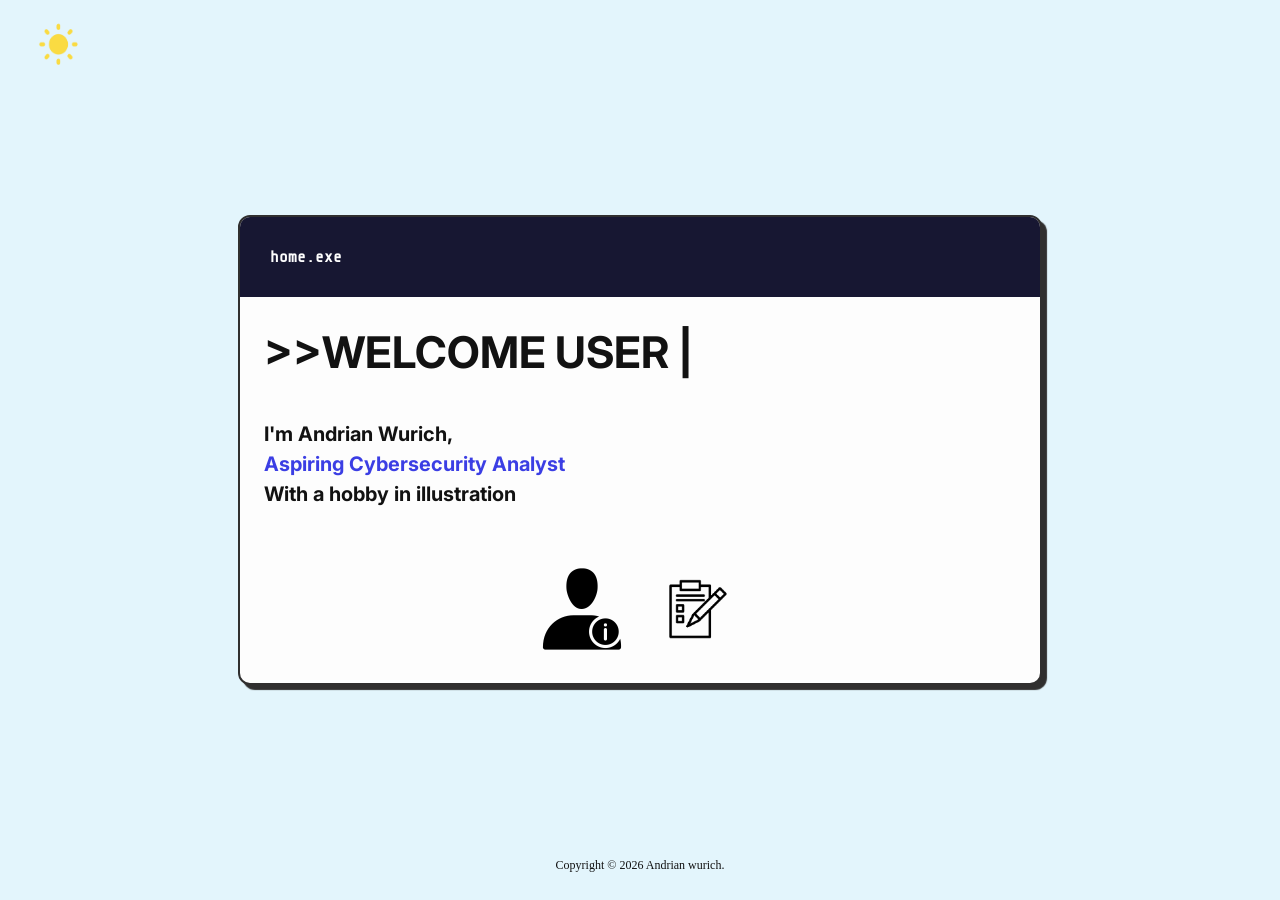
<file: index.html>
<!DOCTYPE html>
<html lang="en">
    <head>
        <meta charset="UTF-8">
        <meta name="viewport" content="width=device-width, initial-scale=1">
        <link rel="stylesheet" type="text/css" href="website/style.css">
        <link rel="preconnect" href="https://fonts.googleapis.com">
        <link href="https://fonts.googleapis.com/css2?family=Share+Tech+Mono&family=Inter:wght@300;400;500;600&family=Space+Grotesk:wght@400;600;700&display=swap" rel="stylesheet">
        <title>Cybersecurity-Portofolio</title>
    </head>
    
    <body>

        <div class="container">
            <button class="btn" id="theme-toggle"><img class="btn-theme" alt="Switch Themes"></button>
        </div>
        
        <div id="window">
            <div class="header">
                <h4>home.exe</h4>
            </div>
            <div class="text">
                <h1 class="welcome">>>WELCOME USER<span class="sharp-blink"> |</span></h1>
                <h4 class="info">I'm Andrian Wurich, <br>
                <span style="color: rgba(40, 43, 225, 0.911);">Aspiring Cybersecurity Analyst</span>
                <br> With a hobby in illustration</h4>
            </div>
            <div class="multbtn">
                <a class="multbtn-about" href="website/about.html" target="_self" ><img src="website/aboutbtn.png"  alt="About Me"></a>
                <button class="multbtn-about"><img src="website/projectbtn.png" alt="Projects"></button>
            </div>
        </div>
        <script src="website/script.js"></script>
    </body>
    <footer>
        <div id="footer">
            <p>Copyright &copy; 2026 Andrian wurich.</p>
        </div>
    </footer>    
</html>
</file>
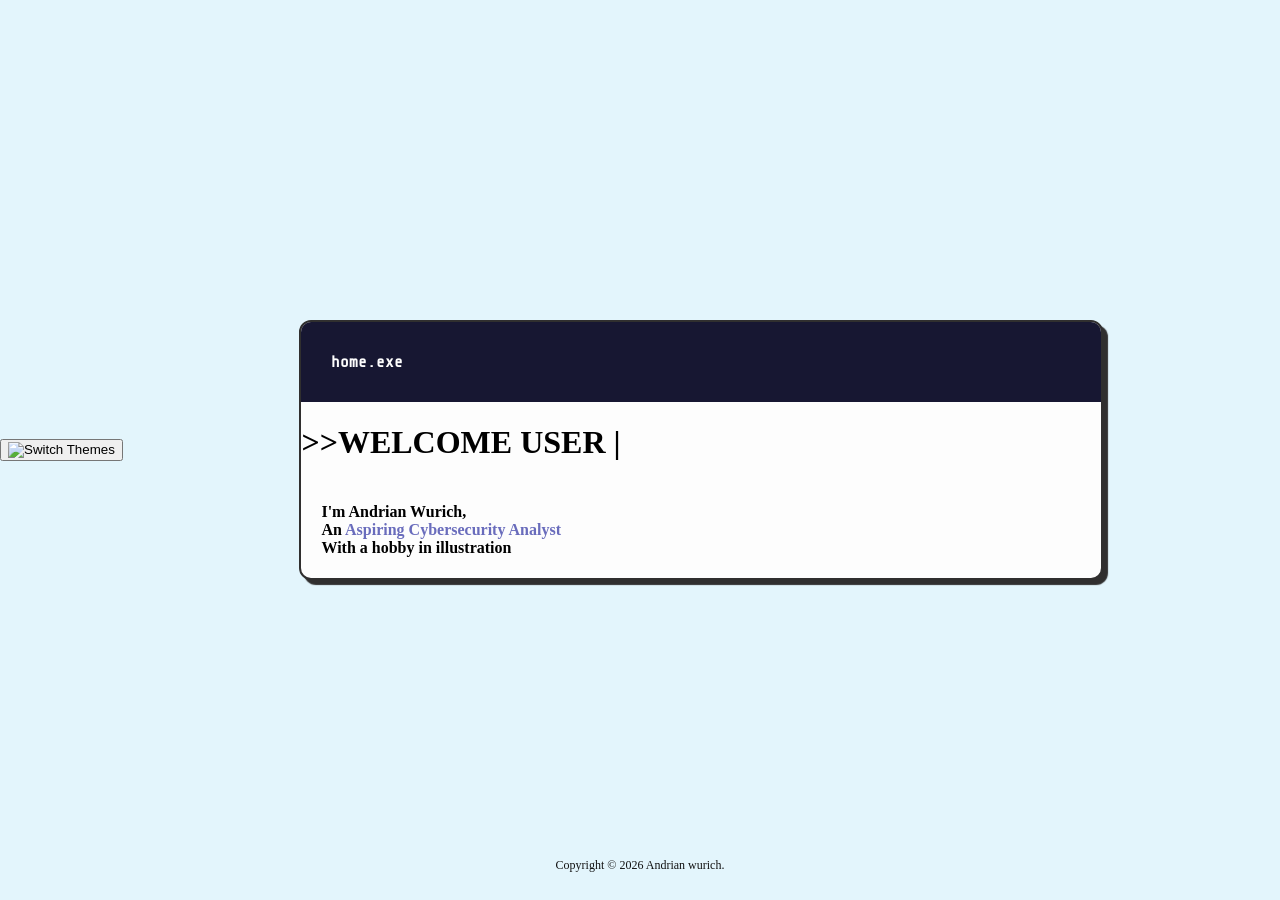
<file: website/index.html>
<!DOCTYPE html>
<html lang="en">
    <head>
        <meta charset="UTF-8">
        <meta name="viewport" content="width=device-width, initial-scale=1">
        <link rel="stylesheet" type="text/css" href="style.css">
        <link rel="preconnect" href="https://fonts.googleapis.com">
        <link href="https://fonts.googleapis.com/css2?family=Share+Tech+Mono&family=Inter:wght@300;400;500;600&family=Space+Grotesk:wght@400;600;700&display=swap" rel="stylesheet">
        <title>Cybersecurity-Portofolio</title>
    </head>
    
    <body>
        <div>
            <button class="button" id="theme-toggle" ><image class="button-image" alt="Switch Themes"></image></button>
        </div>
        
        <div id="window">
            <div class="header">
                <h4>home.exe</h4>
            </div>
            <div class="text">
                <h1>>>WELCOME USER<span class="sharp-blink"> |</span></h1>
                <h4 style="padding-left: 20px;">I'm Andrian Wurich, <br> An <span style="color: rgba(90, 93, 181, 0.911);">Aspiring Cybersecurity Analyst</span>  <br> With a hobby in illustration</h4>
            </div>
        </div>
        
        <script src="script.js"></script>
    </body>
    <footer>
        <div id="footer">
            <p>Copyright &copy; 2026 Andrian wurich.</p>
        </div>
    </footer>    
</html>
</file>
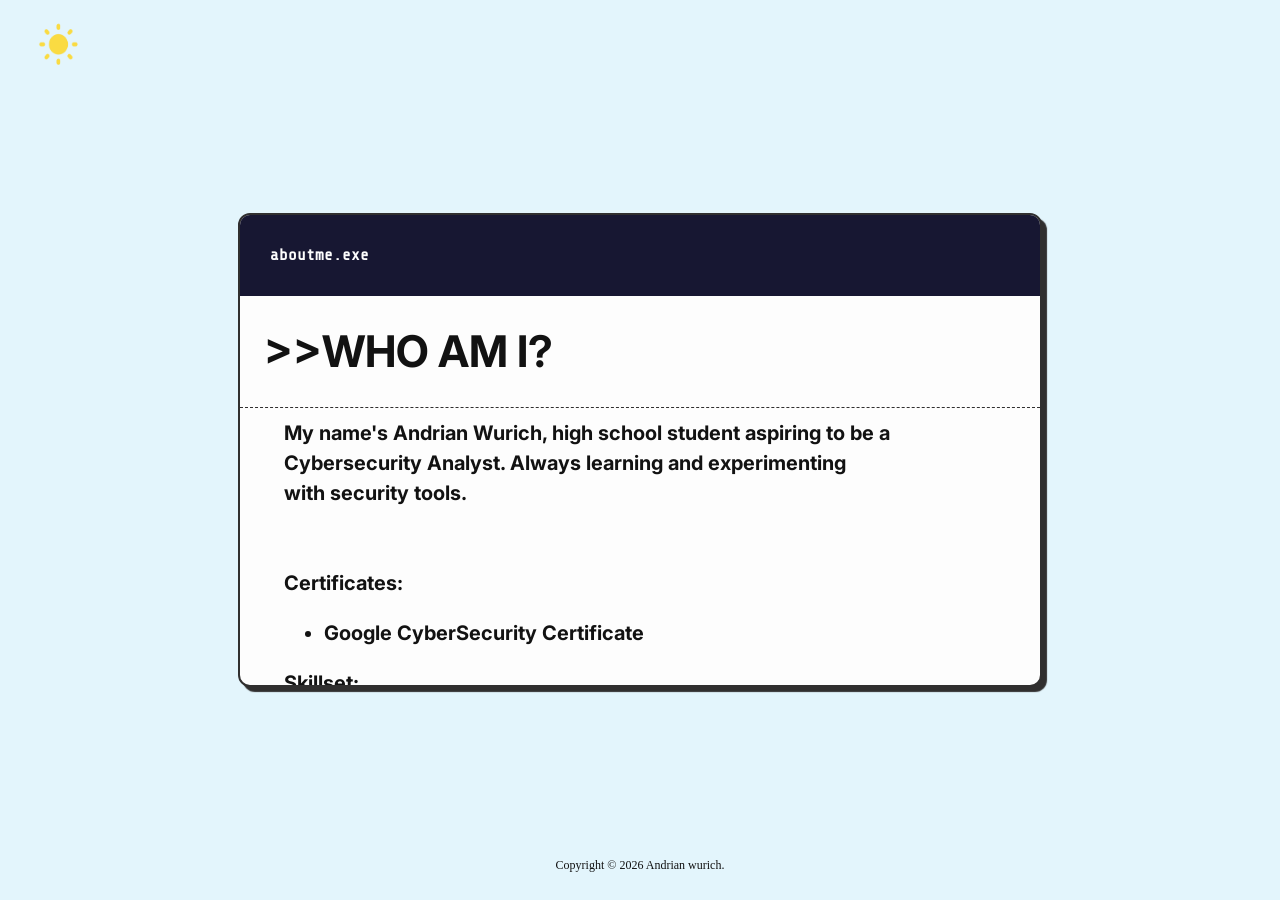
<file: website/about.html>
<!DOCTYPE html>
<html lang="en">
    <head>
        <meta charset="UTF-8">
        <meta name="viewport" content="width=device-width, initial-scale=1">
        <link rel="stylesheet" type="text/css" href="style.css">
        <link rel="preconnect" href="https://fonts.googleapis.com">
        <link href="https://fonts.googleapis.com/css2?family=Share+Tech+Mono&family=Inter:wght@300;400;500;600&family=Space+Grotesk:wght@400;600;700&display=swap" rel="stylesheet">
        <title>Cybersecurity-Portofolio</title>
    </head>

    <body>
        <div class="container">
            <button class="btn" id="theme-toggle"><img class="btn-theme" alt="Switch Themes"></button>
        </div>

        <div id="window">
            <div class="header">
                <h4>aboutme.exe</h4>
            </div>
            <div class="text">
                <h1 class="welcome">>>WHO AM I?</h1>
                <div class="scroll">
                    <h4 class="info" style="margin-left: 20px; margin-bottom: 50px;">My name's Andrian Wurich, 
                        high school student aspiring to be a Cybersecurity Analyst. 
                        Always learning and experimenting <br> with security tools. <br><br><br>
                        Certificates:
                        <ul>
                           <li>Google CyberSecurity Certificate</li>
                        </ul>
                        Skillset:
                        <ul>
                            <li>Coding experience with Python, Linux, SQL, Javascript, HTML.</li>
                        </ul>
                    </h4>
                </div>
            </div>
        </div>

        <script src="script.js"></script>
    </body>

    <footer>
        <div id="footer">
            <p>Copyright &copy; 2026 Andrian wurich.</p>
        </div>
    </footer>
</html>
</file>
<file: website/style.css>
:root {
  --bg: #e3f5fc;
  --win-bg: #fdfdfd;
  --win_header: rgba(0, 1, 30, 0.911);
  --border: rgb(48, 47, 47);
  --text: #fdfdfd;
  --themebtn-bg: rgb(36, 36, 36);
  --themebtn-text: #ffffff;
  --themebtn-icon: url('Lightmode.png');
  --alt-text: #121212;
  --sans: 'Inter', Arial, sans-serif;
  --mono: 'Share Tech Mono', monospace;
}

body.dark {
  --bg: #17171a;
  --win-bg: #272727;
  --win_header: rgb(63, 65, 105);
  --border: rgb(236, 236, 236);
  --text: #121212;
  --themebtn-bg: #ffffff;
  --themebtn-text: #121212;
  --themebtn-icon: url('Darkmode.png');
  --alt-text: #ffffff;
}

html, body {
  width: 100%;
  height: 100%;
  margin: 0;
  overflow: hidden;
  background: var(--bg);
  align-items: center;
  justify-content: center;
  display: flex;
  transition: background-color 0.2s ease, color 0.2s ease;
}

/* Container to handle layout flow */
.container {
  display: flex;
  flex-direction: column;
  align-items: center;
  max-width: 1000px; 
  padding: 0px;  
  box-sizing: border-box;
}

/* window settings */
#window {
  width: clamp(100px, 100vw - 40px, 800px); 
  max-height: min(470px, calc(100vh - 40px)); 
  margin: 0 auto;
  height: auto; 
  flex-shrink: 0;    
  background-color: var(--win-bg);
  border: 2.5px solid var(--border);
  box-shadow: 5px 5px 1px var(--border);
  border-radius: 12px; 
  transition: background-color 0.2s ease, border 0.2s ease, box-shadow 0.2s ease;
  overflow: hidden;
  display: flex; 
  flex-direction: column;
}

#window .text {
  user-select: none;
  display: flex;
  flex-direction: column;
  flex-grow: 1;
  min-height: 0;
}

#window .welcome {
  pointer-events: none;
  text-align: left;
  font-family: var(--sans);
  color: var(--alt-text);
  padding-left: 24px; padding-right: 24px;
  font-size: clamp(24px, 2vw + 2vh, 52px); 
}

#window .info {
  pointer-events: none;
  text-align: left;
  font-family: var(--sans);
  color: var(--alt-text);
  margin-top: 10px;
  padding: 0px 24px;
  font-size: clamp(20px, 1vw + 1vh, 20px); 
  line-height: 1.5;
}

 #window .scroll {
  border-top: 1px dashed var(--border);
  box-sizing: border-box;
  scroll-padding-right: 5px;
  scrollbar-width: thin;
  scrollbar-color: var(--win_header) var(--win-bg);
  transition: scrollbar-color 0.2s ease;
  overflow-y: auto;
  overflow-x: hidden;

  ::-webkit-scrollbar {
    width: 5px;
    height: 5px;
  }
  ::-webkit-scrollbar-track {
    border-radius: 5px;
  }
  ::-webkit-scrollbar-thumb {
    background: #888888;
    border-radius: 5px;
  }
  ::-webkit-scrollbar-thumb:hover {
    background: #555555;
  }
 }

#window .header {
  background-color: var(--win_header);
  width: 100%;
  box-sizing: border-box;
  padding: 10px 30px;
  display: flex;
  font-family: var(--mono);
  color: var(--text);
  pointer-events: none;
  user-select: none;
  transition: background-color 0.2s ease, color 0.2s ease;
}


/* footer settings */
footer {
  position: absolute;
  bottom: 15px; left: 0; right: 0;
  font-size: 12px;
  text-align: center;
  color: var(--alt-text);
  pointer-events: none;
  user-select: none;
}

/* blink settings */
.sharp-blink {
  animation: sharpEffect 2s steps(3, start) infinite;
}

@keyframes sharpEffect {
  to { visibility: hidden; }
}

/* button settings */
.btn { 
  border: none;
  background: transparent;
  cursor: pointer;
  z-index: 10;
  padding: 0;
}

.btn-theme {
  transition: transform 0.15s ease;
  content: var(--themebtn-icon);
  width: clamp(30px, 3vw + 3vh, 50px);  
  height: clamp(30px, 3vw + 3vh, 50px);
  display: block;
  position: absolute; 
  top: 20px;
  left: 34px;
}

.btn-theme:hover, .multbtn-about:hover {
  transform: scale(1.1);
}

.btn-theme:active, .multbtn-about:active {
  transform: scale(0.9);
}

.multbtn {
  margin-top: auto; 
  padding: 24px 0;
  display: flex;
  flex-direction: row;
  justify-content: center; 
  gap: 16px;            
  width: 100%;
  box-sizing: border-box;
}

.multbtn-about {
  border: none;
  background: transparent;
  transition: transform 0.15s ease;
  cursor: pointer;
  width: 100px;  
  height: 100px;
  min-width: 50px;
  min-height: 50px;
  padding: 0;
  z-index: 10;
  display: inline-block;
}

.multbtn-about img {
  width: 100%;
  height: 100%;
  object-fit: contain;    
}


/* --- MOBILE SETTTINGS --- */
@media (max-width: 600px), (max-height: 600px) {
  html, body {
    overflow-y: auto; 
  }

  #window .header {
    display: none;
  }

  #window {
    width: clamp(100px, 100vw - 40px, 800px);
    height: clamp(200px, 100vh - 40px, 800px); 
    justify-content: center;
    align-items: center;    
  }

  #window .welcome {
    background-color: var(--win_header);
    width: 100%;
    box-sizing: border-box;
    padding: 15px 0px;
    margin: 0;
    color: var(--text);
    text-align: center;
  }

  #window .info {
    margin-top: 15px;
    text-align: left;
  }

  footer {
    bottom: 5px;
  }

  .btn-theme {
    top: 20px;
    left: 34px;
    margin-bottom: 15px;
    order: -1;
  }

  .multbtn {
    margin-top: 10px; 
  }
}
</file>
